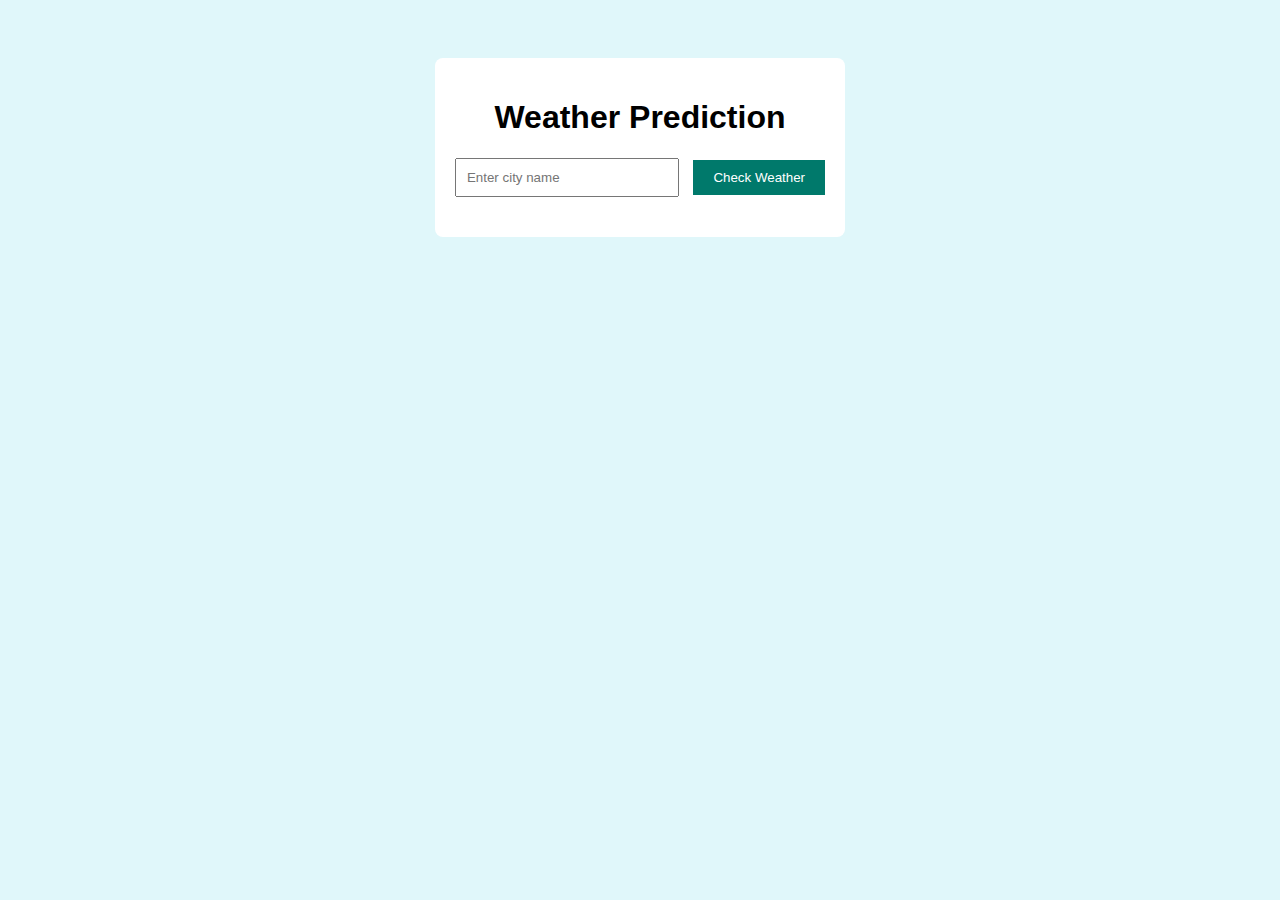
<file: index.html>
<!DOCTYPE html>
<html lang="en">
<head>
  <meta charset="UTF-8">
  <title>Weather Prediction System</title>
  <link rel="stylesheet" href="style.css">
</head>
<body>
  <div class="container">
    <h1>Weather Prediction</h1>
    <input type="text" id="cityInput" placeholder="Enter city name">
    <button onclick="getWeather()">Check Weather</button>
    <div id="weatherResult"></div>
  </div>
  <script src="script.js"></script>
<div id="weatherResult"></div>
<div id="forecastResult" style="margin-top:30px;"></div>

</body>
</html>
</file>
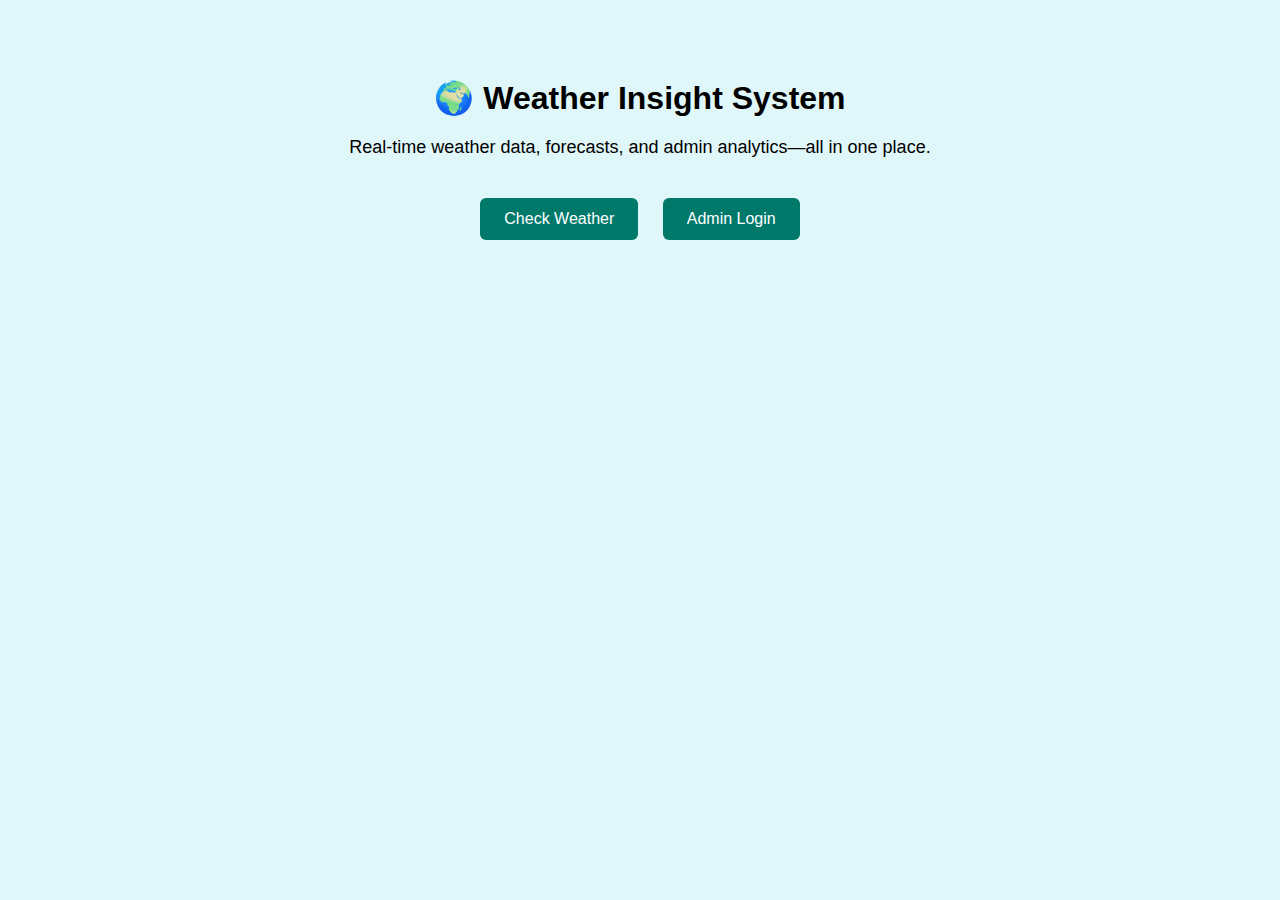
<file: home.html>
<!DOCTYPE html>
<html>
<head>
  <title>Weather Insight System</title>
  <meta name="viewport" content="width=device-width, initial-scale=1.0">
  <style>
    body { font-family: Arial; background: #e0f7fa; text-align: center; padding: 50px; }
    h1 { font-size: 32px; margin-bottom: 20px; }
    p { font-size: 18px; margin-bottom: 30px; }
    a { display: inline-block; margin: 10px; padding: 12px 24px; background: #00796b; color: white; text-decoration: none; border-radius: 6px; }
  </style>
</head>
<body>
  <h1>🌍 Weather Insight System</h1>
  <p>Real-time weather data, forecasts, and admin analytics—all in one place.</p>
  <a href="index.html">Check Weather</a>
  <a href="login.php">Admin Login</a>
</body>
</html>
</file>
<file: style.css>
body {
  font-family: Arial, sans-serif;
  background: #e0f7fa;
  text-align: center;
  padding: 50px;
}

.container {
  background: #ffffff;
  padding: 20px;
  border-radius: 8px;
  display: inline-block;
}

input {
  padding: 10px;
  width: 200px;
  margin-right: 10px;
}

button {
  padding: 10px 20px;
  background: #00796b;
  color: white;
  border: none;
  cursor: pointer;
}

#weatherResult {
  margin-top: 20px;
}
table {
  width: 100%;
  border-collapse: collapse;
  margin-top: 20px;
  background: white;
  overflow-x: auto;
  display: block;
}
th, td {
  padding: 10px;
  border: 1px solid #ccc;
  text-align: center;
  font-size: 14px;
}
th {
  background-color: #00796b;
  color: white;
}
@media screen and (max-width: 600px) {
  th, td {
    font-size: 12px;
    padding: 6px;
  }
  h1, h2 {
    font-size: 18px;
  }
  canvas {
    width: 100% !important;
    height: auto !important;
  }
}
</file>
